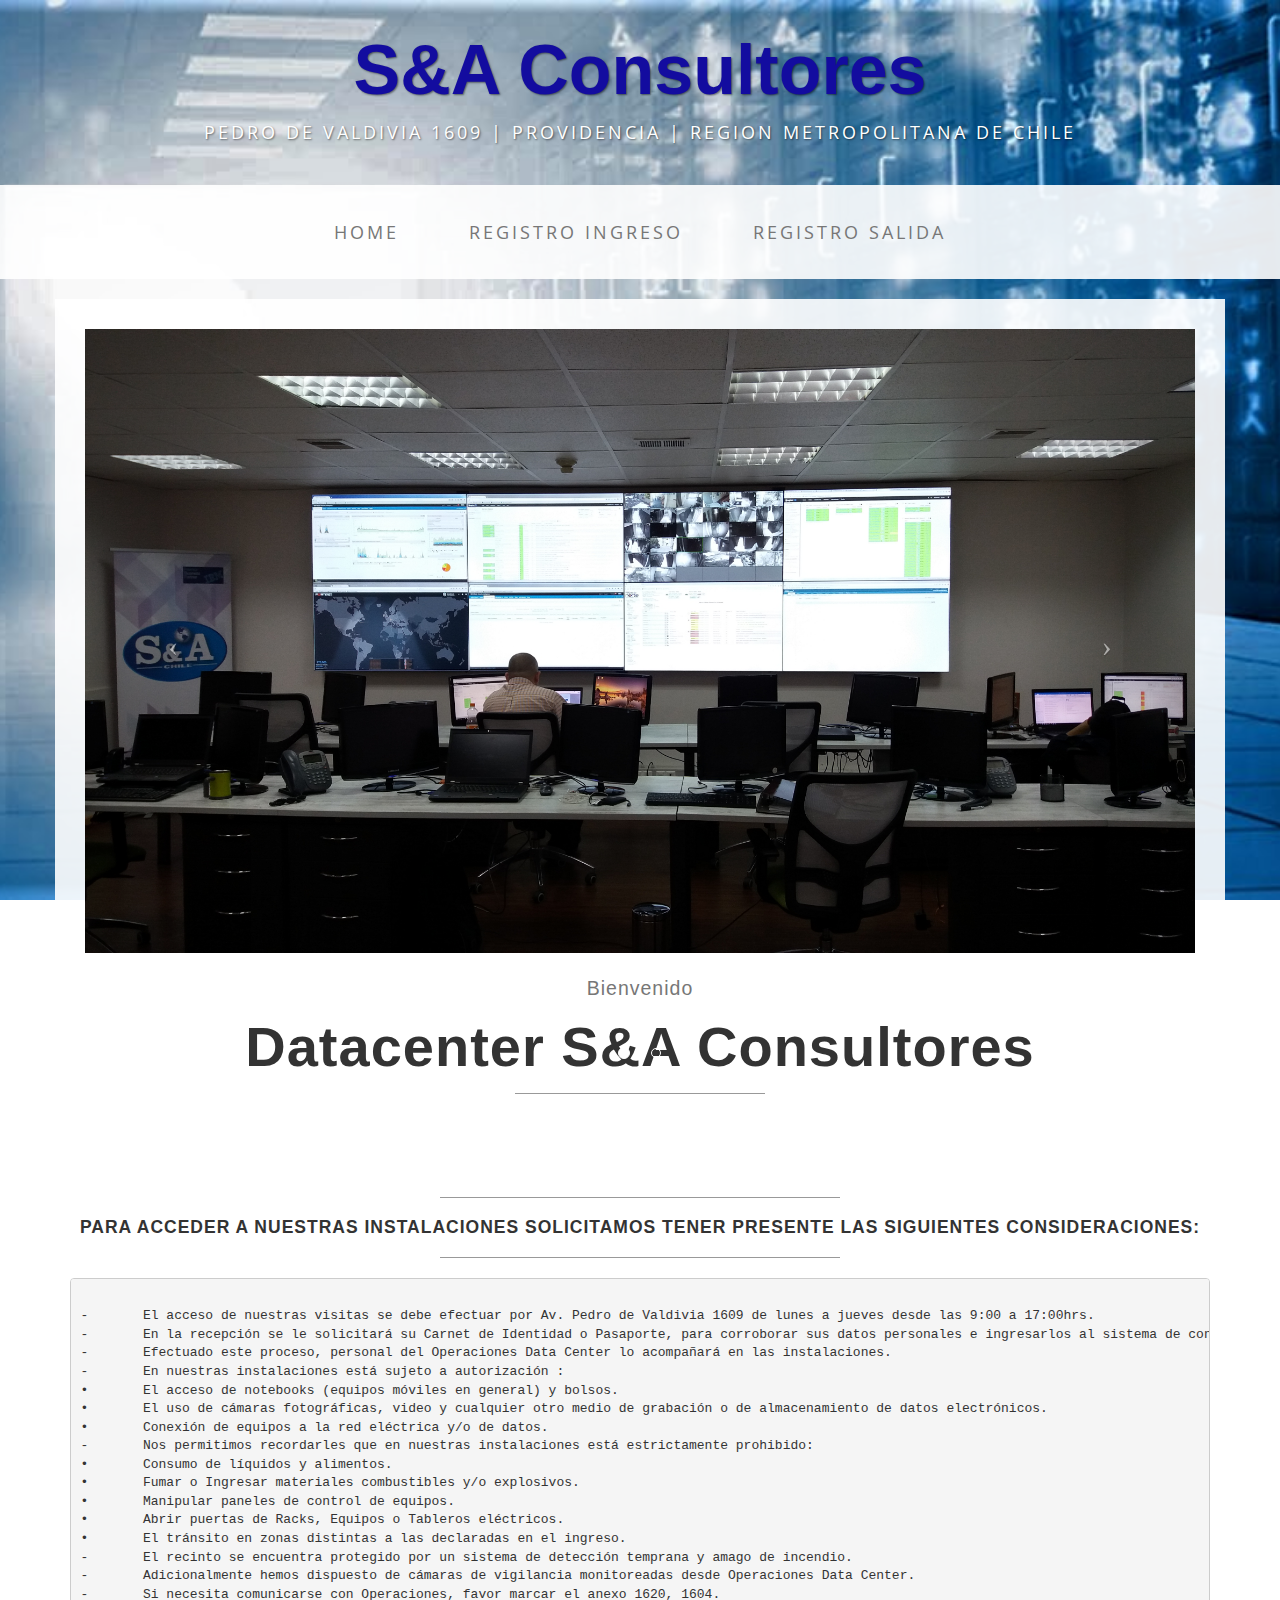
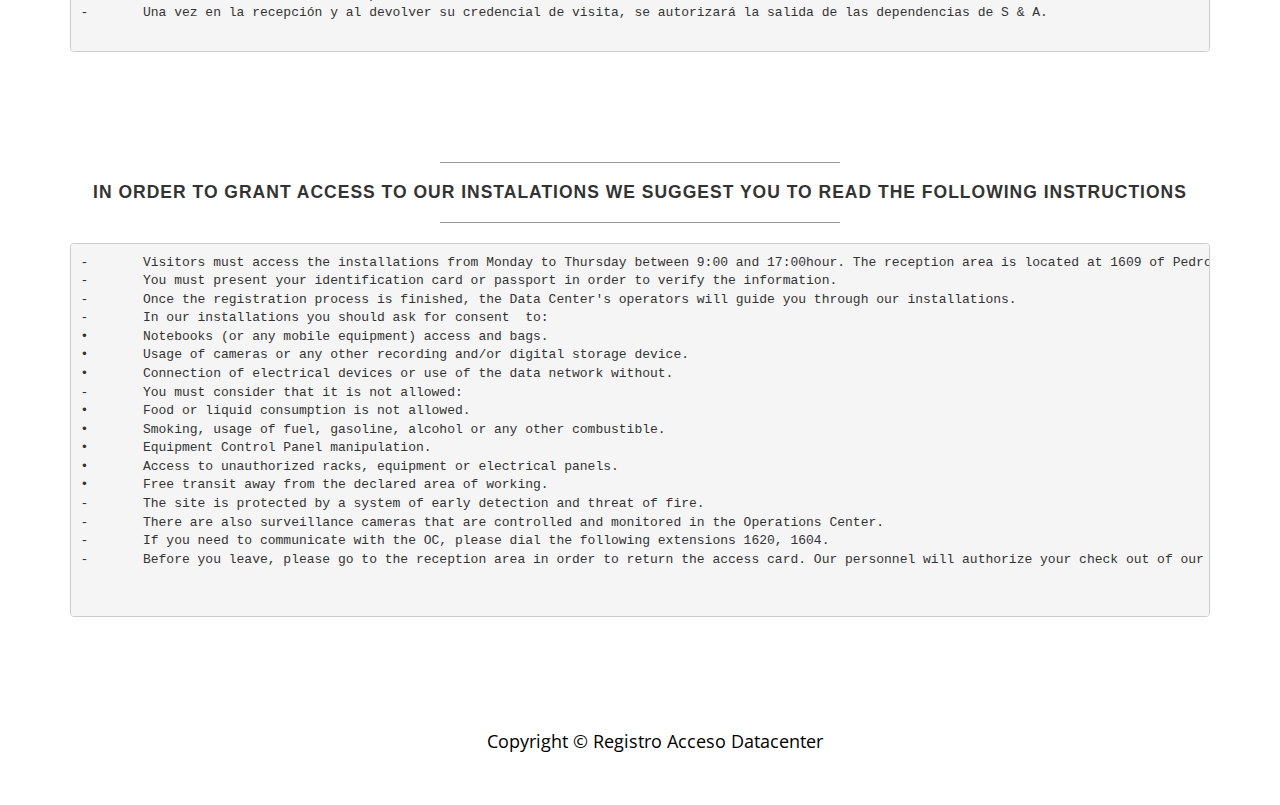
<file: index.html>
<!DOCTYPE html>
<html lang="en">

<head>

    <meta charset="utf-8">
    <meta http-equiv="X-UA-Compatible" content="IE=edge">
    <meta name="viewport" content="width=device-width, initial-scale=1">
    <meta name="description" content="">
    <meta name="author" content="">

    <title>S&A Consultores Asociados - Registro Acceso Datacenter</title>

    <!-- Bootstrap Core CSS -->
    <link href="css/bootstrap.min.css" rel="stylesheet">

    <!-- Custom CSS -->
    <link href="css/business-casual.css" rel="stylesheet">

    <!-- Fonts -->
    <link href="https://fonts.googleapis.com/css?family=Open+Sans:300italic,400italic,600italic,700italic,800italic,400,300,600,700,800" rel="stylesheet" type="text/css">
    <link href="https://fonts.googleapis.com/css?family=Josefin+Slab:100,300,400,600,700,100italic,300italic,400italic,600italic,700italic" rel="stylesheet" type="text/css">

    <!-- HTML5 Shim and Respond.js IE8 support of HTML5 elements and media queries -->
    <!-- WARNING: Respond.js doesn't work if you view the page via file:// -->
    <!--[if lt IE 9]>
        <script src="https://oss.maxcdn.com/libs/html5shiv/3.7.0/html5shiv.js"></script>
        <script src="https://oss.maxcdn.com/libs/respond.js/1.4.2/respond.min.js"></script>
    <![endif]-->

</head>

<body>

    <div class="brand">S&A Consultores</div>
    <div class="address-bar"> Pedro de Valdivia 1609 | Providencia | Region Metropolitana de Chile</div>

    <!-- Navigation -->
    <nav class="navbar navbar-default" role="navigation">
        <div class="container">
            <!-- Brand and toggle get grouped for better mobile display -->
            <div class="navbar-header">
                <button type="button" class="navbar-toggle" data-toggle="collapse" data-target="#bs-example-navbar-collapse-1">
                    <span class="sr-only"></span>
                    <span class="icon-bar"></span>
                    <span class="icon-bar"></span>
                    <span class="icon-bar"></span>
                </button>
                <!-- navbar-brand is hidden on larger screens, but visible when the menu is collapsed -->
                <a class="navbar-brand" href="home.html">Registro de acceso Datacenter S&A </a>
            </div>
            <!-- Collect the nav links, forms, and other content for toggling -->
            <div class="collapse navbar-collapse" id="bs-example-navbar-collapse-1">
                <ul class="nav navbar-nav">
                    <li>
                        <a href="home.html">Home</a>
                    </li>
                    <li>
                        <a href="ingreso.html">Registro ingreso</a>
                    </li>
                    <li>
                        <a href="salida.html">Registro Salida</a>
                    </li>
                 
                </ul>
            </div>
            <!-- /.navbar-collapse -->
        </div>
        <!-- /.container -->
    </nav>

    <div class="container">

        <div class="row">
            <div class="box">
                <div class="col-lg-12 text-center">
                    <div id="carousel-example-generic" class="carousel slide">
                        <!-- Indicators -->
                        <ol class="carousel-indicators hidden-xs">
                            <li data-target="#carousel-example-generic" data-slide-to="0" class="active"></li>
                            <li data-target="#carousel-example-generic" data-slide-to="1"></li>
                            <li data-target="#carousel-example-generic" data-slide-to="2"></li>
                        </ol>

                        <!-- Wrapper for slides -->
                 
                          <div class="carousel-inner">
                            <div class="item active">
                                <img class="img-responsive img-full" src="img/soc.jpg" alt="">
                            </div>
                            <div class="item">
                                <img class="img-responsive img-full" src="img/grupo.jpg" alt="">
                            </div>
                            <div class="item">
                                <img class="img-responsive img-full" src="img/calle1.jpg" alt="">
                            </div>
                         
               
                        <!-- Controls -->
                        <a class="left carousel-control" href="#carousel-example-generic" data-slide="prev">
                            <span class="icon-prev"></span>
                        </a>
                        <a class="right carousel-control" href="#carousel-example-generic" data-slide="next">
                            <span class="icon-next"></span>
                        </a>
                    </div>
                    <h2 class="brand-before">
                        <small>Bienvenido </small>
                    </h2>
                    <h1 class="brand-name">Datacenter S&A Consultores </h1>
                    <hr class="tagline-divider">
               
                </div>
            </div>
        </div>

        <div class="row">
            <div class="box">
                <div class="col-lg-12">
                    <hr>
                    <h2 class="intro-text text-center">
                        <strong>PARA ACCEDER A NUESTRAS INSTALACIONES SOLICITAMOS TENER PRESENTE LAS SIGUIENTES CONSIDERACIONES:</strong>
                    </h2>
                    <hr>
                    <hr class="visible-xs">
                    <pre>  
-	El acceso de nuestras visitas se debe efectuar por Av. Pedro de Valdivia 1609 de lunes a jueves desde las 9:00 a 17:00hrs.
-	En la recepción se le solicitará su Carnet de Identidad o Pasaporte, para corroborar sus datos personales e ingresarlos al sistema de control de acceso.
-	Efectuado este proceso, personal del Operaciones Data Center lo acompañará en las instalaciones.
-	En nuestras instalaciones está sujeto a autorización :
•	El acceso de notebooks (equipos móviles en general) y bolsos.
•	El uso de cámaras fotográficas, video y cualquier otro medio de grabación o de almacenamiento de datos electrónicos.
•	Conexión de equipos a la red eléctrica y/o de datos.
-	Nos permitimos recordarles que en nuestras instalaciones está estrictamente prohibido:
•	Consumo de líquidos y alimentos.
•	Fumar o Ingresar materiales combustibles y/o explosivos.
•	Manipular paneles de control de equipos.
•	Abrir puertas de Racks, Equipos o Tableros eléctricos.
•	El tránsito en zonas distintas a las declaradas en el ingreso.
-	El recinto se encuentra protegido por un sistema de detección temprana y amago de incendio.
-	Adicionalmente hemos dispuesto de cámaras de vigilancia monitoreadas desde Operaciones Data Center.
-	Si necesita comunicarse con Operaciones, favor marcar el anexo 1620, 1604.
-	Una vez en la recepción y al devolver su credencial de visita, se autorizará la salida de las dependencias de S & A.
                   </pre>
            </div>
            </div>
        </div>

        <div class="row">
            <div class="box">
                <div class="col-lg-12">
                    <hr>
                    <h2 class="intro-text text-center">
                        <strong>IN ORDER TO GRANT ACCESS TO OUR INSTALATIONS WE SUGGEST YOU TO READ THE FOLLOWING INSTRUCTIONS</strong>
                    </h2>
                    <hr>
              
                    <pre>
-	Visitors must access the installations from Monday to Thursday between 9:00 and 17:00hour. The reception area is located at 1609 of Pedro de Valdivia Avenue.
-	You must present your identification card or passport in order to verify the information.
-	Once the registration process is finished, the Data Center's operators will guide you through our installations. 
-	In our installations you should ask for consent  to:
•	Notebooks (or any mobile equipment) access and bags.
•	Usage of cameras or any other recording and/or digital storage device.
•	Connection of electrical devices or use of the data network without.
-	You must consider that it is not allowed: 
•	Food or liquid consumption is not allowed. 
•	Smoking, usage of fuel, gasoline, alcohol or any other combustible. 
•	Equipment Control Panel manipulation.
•	Access to unauthorized racks, equipment or electrical panels.
•	Free transit away from the declared area of working.
-	The site is protected by a system of early detection and threat of fire.
-	There are also surveillance cameras that are controlled and monitored in the Operations Center.
-	If you need to communicate with the OC, please dial the following extensions 1620, 1604.
-	Before you leave, please go to the reception area in order to return the access card. Our personnel will authorize your check out of our dependencies.

                    </pre>
                </div>
            </div>
        </div>

    </div>
    <!-- /.container -->

    <footer>
        <div class="container">
            <div class="row">
                <div class="col-lg-12 text-center">
                    <p>Copyright &copy; Registro Acceso Datacenter</p>
                </div>
            </div>
        </div>
    </footer>

    <!-- jQuery -->
    <script src="js/jquery.js"></script>

    <!-- Bootstrap Core JavaScript -->
    <script src="js/bootstrap.min.js"></script>

    <!-- Script to Activate the Carousel -->
    <script>
    $('.carousel').carousel({
        interval: 5000 //changes the speed
    })
    </script>

</body>

</html>
</file>
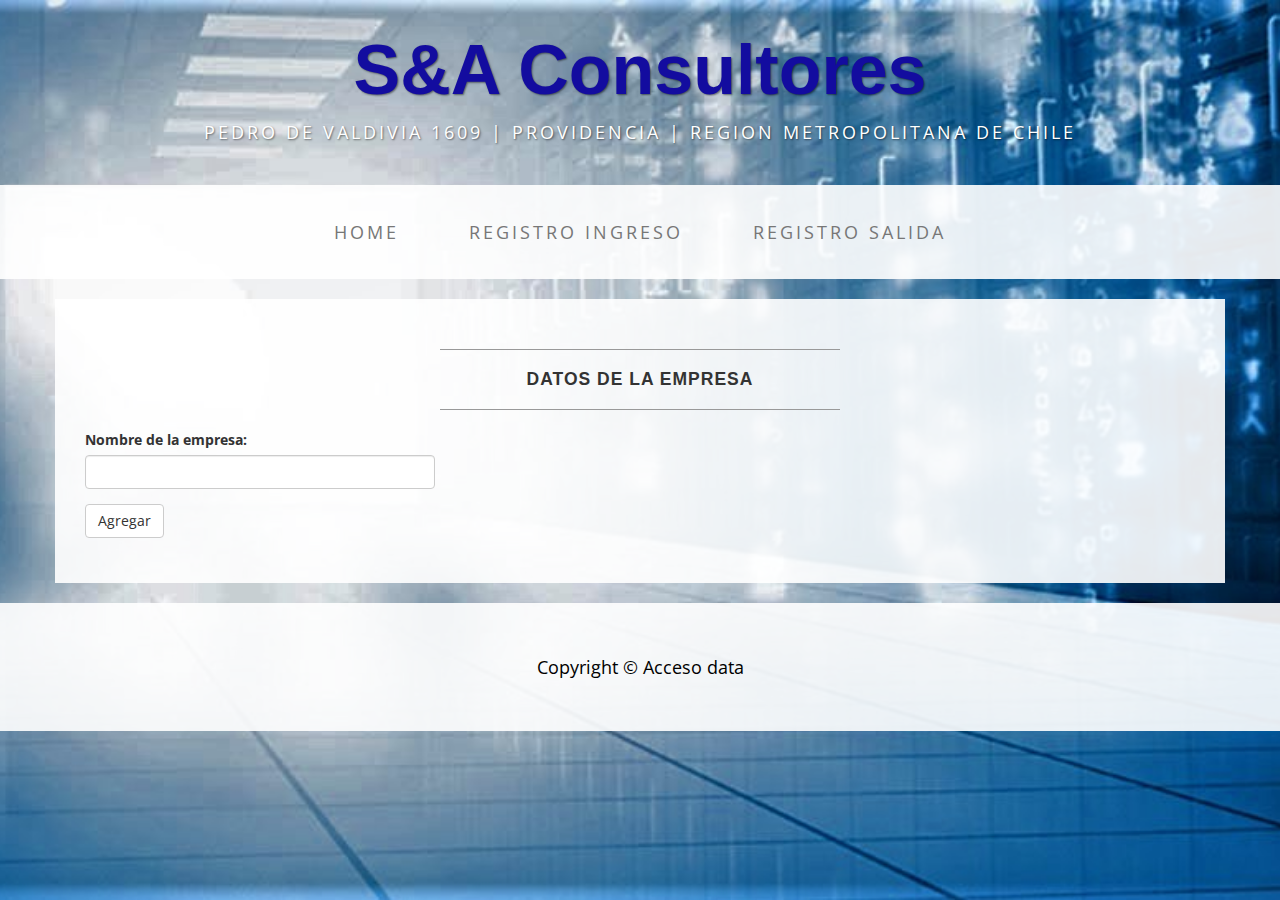
<file: agregaEmpresa.html>
<!DOCTYPE html>
<!--
To change this license header, choose License Headers in Project Properties.
To change this template file, choose Tools | Templates
and open the template in the editor.
-->
<html>
<head>

    <meta charset="utf-8">
    <meta http-equiv="X-UA-Compatible" content="IE=edge">
    <meta name="viewport" content="width=device-width, initial-scale=1">
    <meta name="description" content="">
    <meta name="author" content="">

    <title>Agregar Empresa</title>

    <!-- Bootstrap Core CSS -->
    <link href="css/bootstrap.min.css" rel="stylesheet">

    <!-- Custom CSS -->
    <link href="css/business-casual.css" rel="stylesheet">

    <!-- Fonts -->
    <link href="https://fonts.googleapis.com/css?family=Open+Sans:300italic,400italic,600italic,700italic,800italic,400,300,600,700,800" rel="stylesheet" type="text/css">
    <link href="https://fonts.googleapis.com/css?family=Josefin+Slab:100,300,400,600,700,100italic,300italic,400italic,600italic,700italic" rel="stylesheet" type="text/css">

    <!-- HTML5 Shim and Respond.js IE8 support of HTML5 elements and media queries -->
    <!-- WARNING: Respond.js doesn't work if you view the page via file:// -->
    <!--[if lt IE 9]>
        <script src="https://oss.maxcdn.com/libs/html5shiv/3.7.0/html5shiv.js"></script>
        <script src="https://oss.maxcdn.com/libs/respond.js/1.4.2/respond.min.js"></script>
    <![endif]-->

</head>

<body>

    <div class="brand">S&A Consultores</div>
    <div class="address-bar">Pedro de Valdivia 1609 | Providencia | Region Metropolitana de Chile</div>

    <!-- Navigation -->
    <nav class="navbar navbar-default" role="navigation">
        <div class="container">
            <!-- Brand and toggle get grouped for better mobile display -->
            <div class="navbar-header">
                <button type="button" class="navbar-toggle" data-toggle="collapse" data-target="#bs-example-navbar-collapse-1">
                    <span class="sr-only">Toggle navigation</span>
                    <span class="icon-bar"></span>
                    <span class="icon-bar"></span>
                    <span class="icon-bar"></span>
                </button>
                <!-- navbar-brand is hidden on larger screens, but visible when the menu is collapsed -->
                <a class="navbar-brand" href="home.html">Registro de Acceso </a>
            </div>
            <!-- Collect the nav links, forms, and other content for toggling -->
            <div class="collapse navbar-collapse" id="bs-example-navbar-collapse-1">
                <ul class="nav navbar-nav">
      <li>
                        <a href="home.html">Home</a>
                    </li>
                    <li>
                        <a href="ingreso.html">Registro ingreso</a>
                    </li>
                    <li>
                        <a href="salida.html">Registro Salida</a>
                    </li>
                </ul>
            </div>
            <!-- /.navbar-collapse -->
        </div>
        <!-- /.container -->
    </nav>

    <div class="container">

  

        <div class="row">
            <div class="box">
                <div class="col-lg-12">
                    <hr>
                    <h2 class="intro-text text-center">
                        <strong>Datos de la empresa</strong>
                    </h2>
                    <hr>
                 <form role="form" name="agregaEmpresa" action="AgregaEmpresa" method="POST">
                        <div class="row">
                            <div class="form-group col-lg-4">
                                <label>Nombre de la empresa:</label>
                                <input required="" type="text" name="txtEmpresa" value="" class="form-control">
                            </div>
                             
               
         
     <div class="clearfix"></div>
                      
                            <div class="form-group col-lg-12">
                                <input type="hidden" name="save" value="contact">
                                <button type="submit" value="Registrar Salida" name="btnEnviar"class="btn btn-default">Agregar</button>
                            </div>
                        </div>
                    </form>
                </div>
            </div>
        </div>

    </div>
    <!-- /.container -->

    <footer>
        <div class="container">
            <div class="row">
                <div class="col-lg-12 text-center">
                    <p>Copyright &copy; Acceso data </p>
                </div>
            </div>
        </div>
    </footer>

    <!-- jQuery -->
    <script src="js/jquery.js"></script>

    <!-- Bootstrap Core JavaScript -->
    <script src="js/bootstrap.min.js"></script>

</body>

</html>
</file>
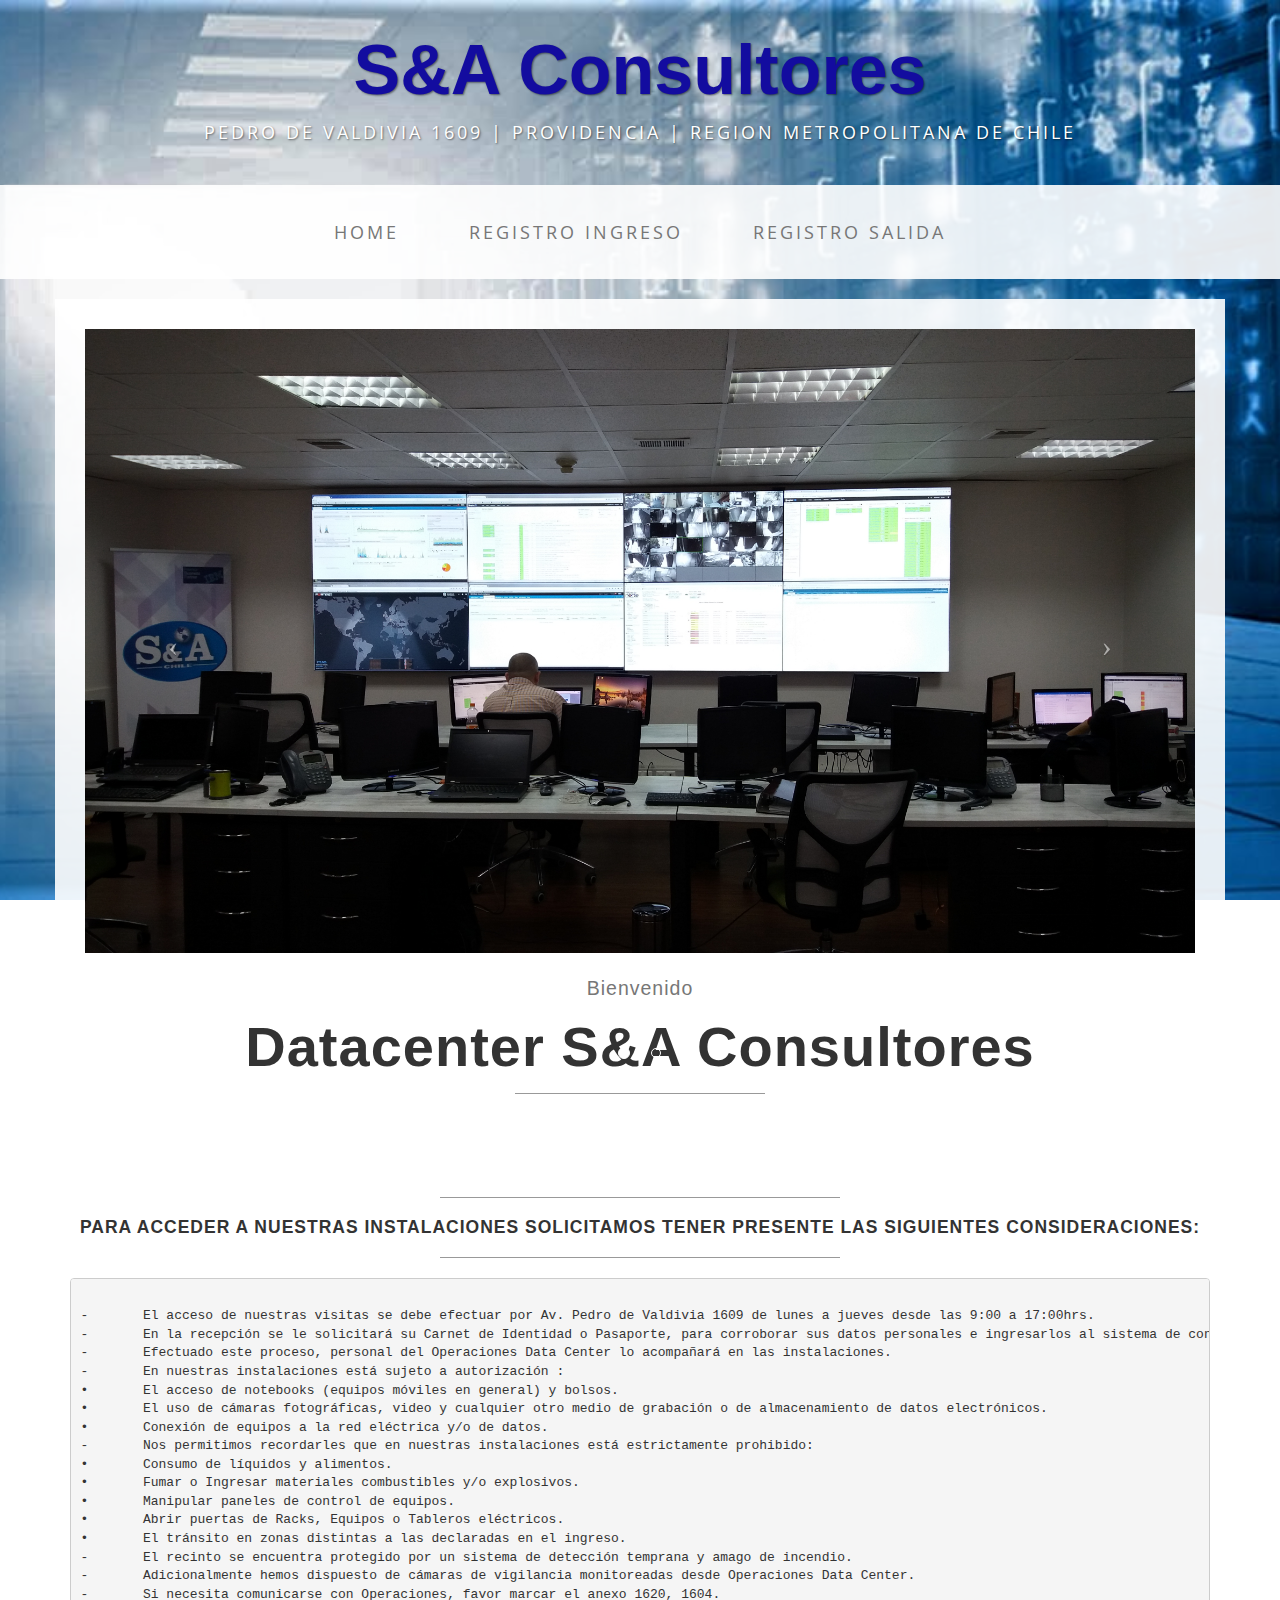
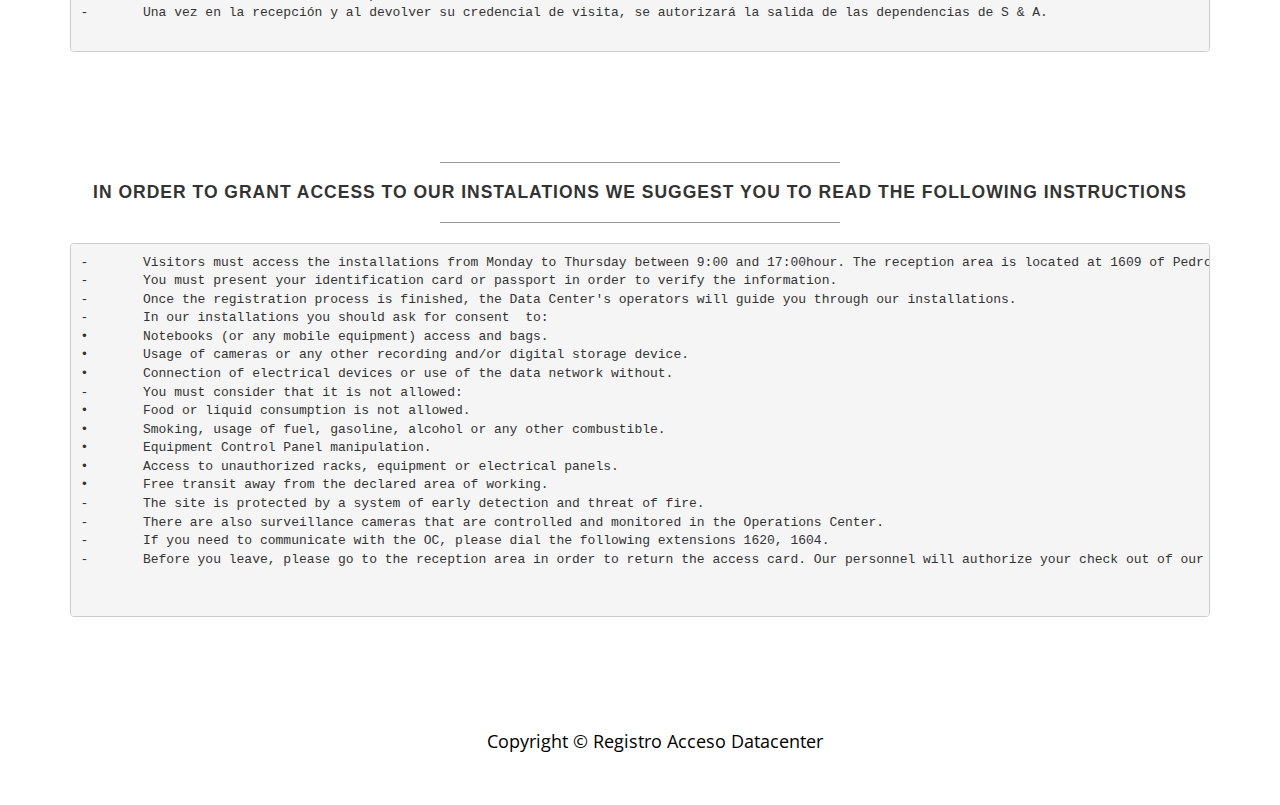
<file: home.html>
<!DOCTYPE html>
<!--
To change this license header, choose License Headers in Project Properties.
To change this template file, choose Tools | Templates
and open the template in the editor.
-->
<html>
   <head>

    <meta charset="utf-8">
    <meta http-equiv="X-UA-Compatible" content="IE=edge">
    <meta name="viewport" content="width=device-width, initial-scale=1">
    <meta name="description" content="">
    <meta name="author" content="">

    <title>S&A Consultores Asociados - Registro Acceso Datacenter</title>

    <!-- Bootstrap Core CSS -->
    <link href="css/bootstrap.min.css" rel="stylesheet">

    <!-- Custom CSS -->
    <link href="css/business-casual.css" rel="stylesheet">

    <!-- Fonts -->
    <link href="https://fonts.googleapis.com/css?family=Open+Sans:300italic,400italic,600italic,700italic,800italic,400,300,600,700,800" rel="stylesheet" type="text/css">
    <link href="https://fonts.googleapis.com/css?family=Josefin+Slab:100,300,400,600,700,100italic,300italic,400italic,600italic,700italic" rel="stylesheet" type="text/css">

    <!-- HTML5 Shim and Respond.js IE8 support of HTML5 elements and media queries -->
    <!-- WARNING: Respond.js doesn't work if you view the page via file:// -->
    <!--[if lt IE 9]>
        <script src="https://oss.maxcdn.com/libs/html5shiv/3.7.0/html5shiv.js"></script>
        <script src="https://oss.maxcdn.com/libs/respond.js/1.4.2/respond.min.js"></script>
    <![endif]-->

</head>

<body>

    <div class="brand">S&A Consultores</div>
    <div class="address-bar"> Pedro de Valdivia 1609 | Providencia | Region Metropolitana de Chile</div>

    <!-- Navigation -->
    <nav class="navbar navbar-default" role="navigation">
        <div class="container">
            <!-- Brand and toggle get grouped for better mobile display -->
            <div class="navbar-header">
                <button type="button" class="navbar-toggle" data-toggle="collapse" data-target="#bs-example-navbar-collapse-1">
                    <span class="sr-only"></span>
                    <span class="icon-bar"></span>
                    <span class="icon-bar"></span>
                    <span class="icon-bar"></span>
                </button>
                <!-- navbar-brand is hidden on larger screens, but visible when the menu is collapsed -->
                <a class="navbar-brand" href="home.html">Registro de acceso Datacenter S&A </a>
            </div>
            <!-- Collect the nav links, forms, and other content for toggling -->
            <div class="collapse navbar-collapse" id="bs-example-navbar-collapse-1">
                <ul class="nav navbar-nav">
                    <li>
                        <a href="home.html">Home</a>
                    </li>
                    <li>
                        <a href="ingreso.html">Registro ingreso</a>
                    </li>
                    <li>
                        <a href="salida.html">Registro Salida</a>
                    </li>
                 
                </ul>
            </div>
            <!-- /.navbar-collapse -->
        </div>
        <!-- /.container -->
    </nav>

    <div class="container">

        <div class="row">
            <div class="box">
                <div class="col-lg-12 text-center">
                    <div id="carousel-example-generic" class="carousel slide">
                        <!-- Indicators -->
                        <ol class="carousel-indicators hidden-xs">
                            <li data-target="#carousel-example-generic" data-slide-to="0" class="active"></li>
                            <li data-target="#carousel-example-generic" data-slide-to="1"></li>
                            <li data-target="#carousel-example-generic" data-slide-to="2"></li>
                        </ol>

                        <!-- Wrapper for slides -->
                 
                          <div class="carousel-inner">
                            <div class="item active">
                                <img class="img-responsive img-full" src="img/soc.jpg" alt="">
                            </div>
                            <div class="item">
                                <img class="img-responsive img-full" src="img/grupo.jpg" alt="">
                            </div>
                            <div class="item">
                                <img class="img-responsive img-full" src="img/calle1.jpg" alt="">
                            </div>
                         
               
                        <!-- Controls -->
                        <a class="left carousel-control" href="#carousel-example-generic" data-slide="prev">
                            <span class="icon-prev"></span>
                        </a>
                        <a class="right carousel-control" href="#carousel-example-generic" data-slide="next">
                            <span class="icon-next"></span>
                        </a>
                    </div>
                    <h2 class="brand-before">
                        <small>Bienvenido </small>
                    </h2>
                    <h1 class="brand-name">Datacenter S&A Consultores </h1>
                    <hr class="tagline-divider">
               
                </div>
            </div>
        </div>

        <div class="row">
            <div class="box">
                <div class="col-lg-12">
                    <hr>
                    <h2 class="intro-text text-center">
                        <strong>PARA ACCEDER A NUESTRAS INSTALACIONES SOLICITAMOS TENER PRESENTE LAS SIGUIENTES CONSIDERACIONES:</strong>
                    </h2>
                    <hr>
                    <hr class="visible-xs">
                    <pre>  
-	El acceso de nuestras visitas se debe efectuar por Av. Pedro de Valdivia 1609 de lunes a jueves desde las 9:00 a 17:00hrs.
-	En la recepción se le solicitará su Carnet de Identidad o Pasaporte, para corroborar sus datos personales e ingresarlos al sistema de control de acceso.
-	Efectuado este proceso, personal del Operaciones Data Center lo acompañará en las instalaciones.
-	En nuestras instalaciones está sujeto a autorización :
•	El acceso de notebooks (equipos móviles en general) y bolsos.
•	El uso de cámaras fotográficas, video y cualquier otro medio de grabación o de almacenamiento de datos electrónicos.
•	Conexión de equipos a la red eléctrica y/o de datos.
-	Nos permitimos recordarles que en nuestras instalaciones está estrictamente prohibido:
•	Consumo de líquidos y alimentos.
•	Fumar o Ingresar materiales combustibles y/o explosivos.
•	Manipular paneles de control de equipos.
•	Abrir puertas de Racks, Equipos o Tableros eléctricos.
•	El tránsito en zonas distintas a las declaradas en el ingreso.
-	El recinto se encuentra protegido por un sistema de detección temprana y amago de incendio.
-	Adicionalmente hemos dispuesto de cámaras de vigilancia monitoreadas desde Operaciones Data Center.
-	Si necesita comunicarse con Operaciones, favor marcar el anexo 1620, 1604.
-	Una vez en la recepción y al devolver su credencial de visita, se autorizará la salida de las dependencias de S & A.
                   </pre>
            </div>
            </div>
        </div>

        <div class="row">
            <div class="box">
                <div class="col-lg-12">
                    <hr>
                    <h2 class="intro-text text-center">
                        <strong>IN ORDER TO GRANT ACCESS TO OUR INSTALATIONS WE SUGGEST YOU TO READ THE FOLLOWING INSTRUCTIONS</strong>
                    </h2>
                    <hr>
              
                    <pre>
-	Visitors must access the installations from Monday to Thursday between 9:00 and 17:00hour. The reception area is located at 1609 of Pedro de Valdivia Avenue.
-	You must present your identification card or passport in order to verify the information.
-	Once the registration process is finished, the Data Center's operators will guide you through our installations. 
-	In our installations you should ask for consent  to:
•	Notebooks (or any mobile equipment) access and bags.
•	Usage of cameras or any other recording and/or digital storage device.
•	Connection of electrical devices or use of the data network without.
-	You must consider that it is not allowed: 
•	Food or liquid consumption is not allowed. 
•	Smoking, usage of fuel, gasoline, alcohol or any other combustible. 
•	Equipment Control Panel manipulation.
•	Access to unauthorized racks, equipment or electrical panels.
•	Free transit away from the declared area of working.
-	The site is protected by a system of early detection and threat of fire.
-	There are also surveillance cameras that are controlled and monitored in the Operations Center.
-	If you need to communicate with the OC, please dial the following extensions 1620, 1604.
-	Before you leave, please go to the reception area in order to return the access card. Our personnel will authorize your check out of our dependencies.

                    </pre>
                </div>
            </div>
        </div>

    </div>
    <!-- /.container -->

    <footer>
        <div class="container">
            <div class="row">
                <div class="col-lg-12 text-center">
                    <p>Copyright &copy; Registro Acceso Datacenter</p>
                </div>
            </div>
        </div>
    </footer>

    <!-- jQuery -->
    <script src="js/jquery.js"></script>

    <!-- Bootstrap Core JavaScript -->
    <script src="js/bootstrap.min.js"></script>

    <!-- Script to Activate the Carousel -->
    <script>
    $('.carousel').carousel({
        interval: 5000 //changes the speed
    })
    </script>

</body>

</html>
</file>
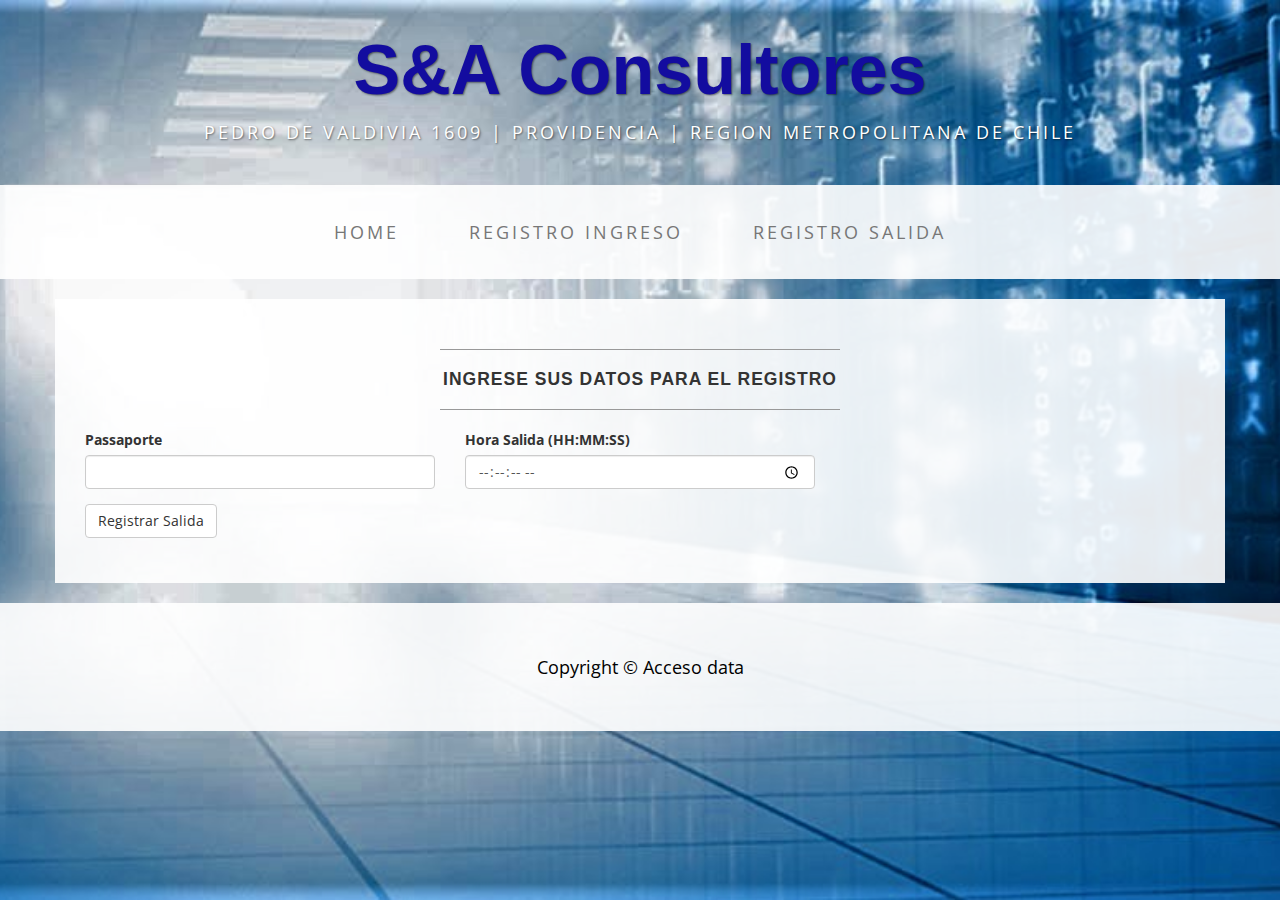
<file: salidaExtranjero.html>
<!DOCTYPE html>
<!--
To change this license header, choose License Headers in Project Properties.
To change this template file, choose Tools | Templates
and open the template in the editor.
-->
<html>
 
<head>

    <meta charset="utf-8">
    <meta http-equiv="X-UA-Compatible" content="IE=edge">
    <meta name="viewport" content="width=device-width, initial-scale=1">
    <meta name="description" content="">
    <meta name="author" content="">

    <title>Registro de Acceso</title>

    <!-- Bootstrap Core CSS -->
    <link href="css/bootstrap.min.css" rel="stylesheet">

    <!-- Custom CSS -->
    <link href="css/business-casual.css" rel="stylesheet">

    <!-- Fonts -->
    <link href="https://fonts.googleapis.com/css?family=Open+Sans:300italic,400italic,600italic,700italic,800italic,400,300,600,700,800" rel="stylesheet" type="text/css">
    <link href="https://fonts.googleapis.com/css?family=Josefin+Slab:100,300,400,600,700,100italic,300italic,400italic,600italic,700italic" rel="stylesheet" type="text/css">

    <!-- HTML5 Shim and Respond.js IE8 support of HTML5 elements and media queries -->
    <!-- WARNING: Respond.js doesn't work if you view the page via file:// -->
    <!--[if lt IE 9]>
        <script src="https://oss.maxcdn.com/libs/html5shiv/3.7.0/html5shiv.js"></script>
        <script src="https://oss.maxcdn.com/libs/respond.js/1.4.2/respond.min.js"></script>
    <![endif]-->

</head>

<body>

    <div class="brand">S&A Consultores</div>
    <div class="address-bar">Pedro de Valdivia 1609 | Providencia | Region Metropolitana de Chile</div>

    <!-- Navigation -->
    <nav class="navbar navbar-default" role="navigation">
        <div class="container">
            <!-- Brand and toggle get grouped for better mobile display -->
            <div class="navbar-header">
                <button type="button" class="navbar-toggle" data-toggle="collapse" data-target="#bs-example-navbar-collapse-1">
                    <span class="sr-only">Toggle navigation</span>
                    <span class="icon-bar"></span>
                    <span class="icon-bar"></span>
                    <span class="icon-bar"></span>
                </button>
                <!-- navbar-brand is hidden on larger screens, but visible when the menu is collapsed -->
                <a class="navbar-brand" href="home.html">Registro de acceso Datacenter S&A </a>
            </div>
            <!-- Collect the nav links, forms, and other content for toggling -->
            <div class="collapse navbar-collapse" id="bs-example-navbar-collapse-1">
                <ul class="nav navbar-nav">
      <li>
                        <a href="home.html">Home</a>
                    </li>
                    <li>
                        <a href="ingreso.html">Registro ingreso</a>
                    </li>
                    <li>
                        <a href="salida.html">Registro Salida</a>
                    </li>
                </ul>
            </div>
            <!-- /.navbar-collapse -->
        </div>
        <!-- /.container -->
    </nav>

    <div class="container">

  

        <div class="row">
            <div class="box">
                <div class="col-lg-12">
                    <hr>
                    <h2 class="intro-text text-center">
                        <strong>Ingrese sus datos para el registro</strong>
                    </h2>
                    <hr>
                 <form role="form" action="registraSalida.html" name="salida" method="POST">
                        <div class="row">
                            <div class="form-group col-lg-4">
                              
                                 <label>Passaporte</label>
                                <input type="text" name="txtRut" value="" required="" class="form-control">
                            </div>
                             
                             <div class="form-group col-lg-4">
                                <label>Hora Salida (HH:MM:SS)</label>
                                <input type="time" name="hora" value="13:00:" max="23:59:59" min="00:00:00" step="1" class="form-control">
                            </div>
         
     <div class="clearfix"></div>
                      
                            <div class="form-group col-lg-12">
                                <input type="hidden" name="save" value="contact">
                                <button type="submit" value="Registrar Salida" name="btnEnviar"class="btn btn-default">Registrar Salida</button>
                            </div>
                        </div>
                      <script src="js/validarRUT.js"></script>
                    </form>
                </div>
            </div>
        </div>

    </div>
    <!-- /.container -->

    <footer>
        <div class="container">
            <div class="row">
                <div class="col-lg-12 text-center">
                    <p>Copyright &copy; Acceso data </p>
                </div>
            </div>
        </div>
    </footer>

    <!-- jQuery -->
    <script src="js/jquery.js"></script>

    <!-- Bootstrap Core JavaScript -->
    <script src="js/bootstrap.min.js"></script>

</body>

</html>
</file>
<file: css/business-casual.css>
/*!
 * Start Bootstrap - Business Casual (http://startbootstrap.com/)
 * Copyright 2013-2016 Start Bootstrap
 * Licensed under MIT (https://github.com/BlackrockDigital/startbootstrap/blob/gh-pages/LICENSE)
 */

body {
    font-family: "Open Sans","Helvetica Neue",Helvetica,Arial,sans-serif;
    background: url('../img/fondo2.jpg') no-repeat center center fixed;
    -webkit-background-size: cover;
    -moz-background-size: cover;
    background-size: cover;
    -o-background-size: cover;
}

h1,
h2,
h3,
h4,
h5,
h6 {
    /*LETRA DE LA FOTO*/
    text-transform: uppercase;
    font-family: "Century","Helvetica Neue",Helvetica,Arial,sans-serif;
    font-weight: 700;
    letter-spacing: 1px;
    
}

p {
    font-size: 1.25em;
    line-height: 1.6;
    color: #000;
}

hr {
    max-width: 400px;
    border-color: #999999;
}

.brand,
.address-bar {
    display: none;
}

.navbar-brand {
    text-transform: uppercase;
    font-weight: 900;
    letter-spacing: 2px;
}

.navbar-nav {
    text-transform: uppercase;
    font-weight: 400;
    letter-spacing: 3px;
    
}

.img-full {
    min-width: 100%;
}

.brand-before,
.brand-name {
    text-transform: capitalize;
}

.brand-before {
    margin: 15px 0;
}

.brand-name {
    margin: 0;
    font-size: 4em;
}

.tagline-divider {
    margin: 15px auto 3px;
    max-width: 250px;
    border-color: #999999;
}

.box {
    margin-bottom: 20px;
    padding: 30px 15px;
    background: #000;
    background: rgba(255,255,255,0.9);
}

.intro-text {
    text-transform: uppercase;
    font-size: 1.25em;
    font-weight: 400;
    letter-spacing: 1px;
}

.img-border {
    float: none;
    margin: 0 auto 0;
    border: #999999 solid 1px;
}

.img-left {
    float: none;
    margin: 0 auto 0;
}

footer {
    background: #fff;
    background: rgba(255,255,255,0.9);
}

footer p {
    margin: 0;
    padding: 50px 0;
}
   /*modificar el titulo S&A Consultores*/
@media screen and (min-width:768px) {

    .brand {
        display: inherit;
        margin: 0;
        padding: 30px 0 10px;
        text-align: center;
        text-shadow: 1px 1px 2px rgba(0,0,0,0.5);
        font-family: "Century","Century",Century,Century,sans-serif;
        font-size: 5em;
        font-weight: 700;
        line-height: normal;
        color: #130C9F;
    }

    .top-divider {
        margin-top: 0;
    }

    .img-left {
        float: left;
        margin-right: 25px;
    }
/*MODIFICA LETRAS CHICAS DIRECCION*/
    .address-bar {
        display: inherit;
        margin: 0;
        padding: 0 0 40px;
        text-align: center;
        text-shadow: 1px 1px 2px rgba(0,0,0,0.5);
        text-transform: uppercase;
        font-size: 1.25em;
        font-weight: 400;
        letter-spacing: 3px;
        color: #fff;
        
    }

    .navbar {
        border-radius: 0;
    }

    .navbar-header {
        display: none;
    }

    .navbar {
        min-height: 0;
    }

    .navbar-default {
        border: none;
        background: #fff;
        background: rgba(255,255,255,0.9);
        
    }

    .nav>li>a {
        padding: 35px;
    }

    .navbar-nav>li>a {
        line-height: normal;
        
    }

    .navbar-nav {
        display: table;
        float: none;
        margin: 0 auto;
        table-layout: fixed;
        font-size: 1.25em;
        
    }
}

@media screen and (min-width:1200px) {
    .box:after {
        content: '';
        display: table;
        clear: both;
        
    }
}
</file>
